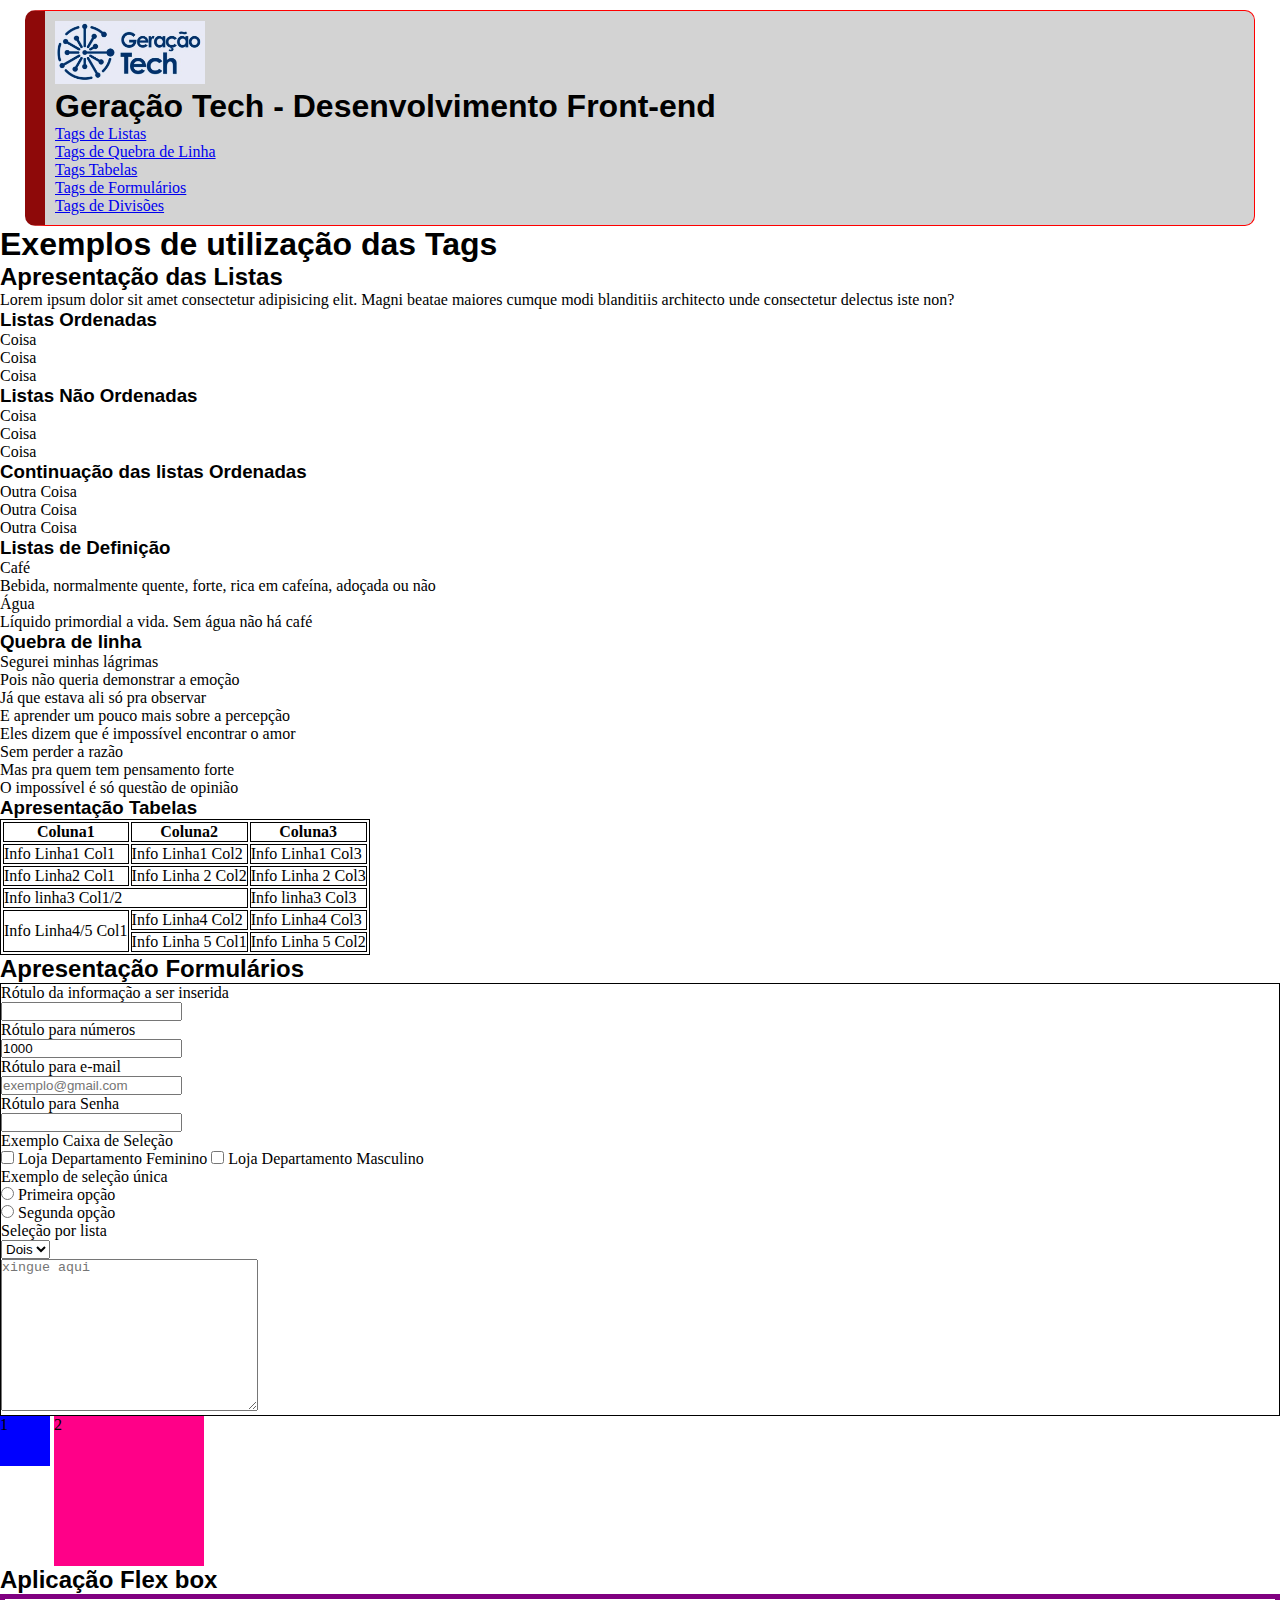
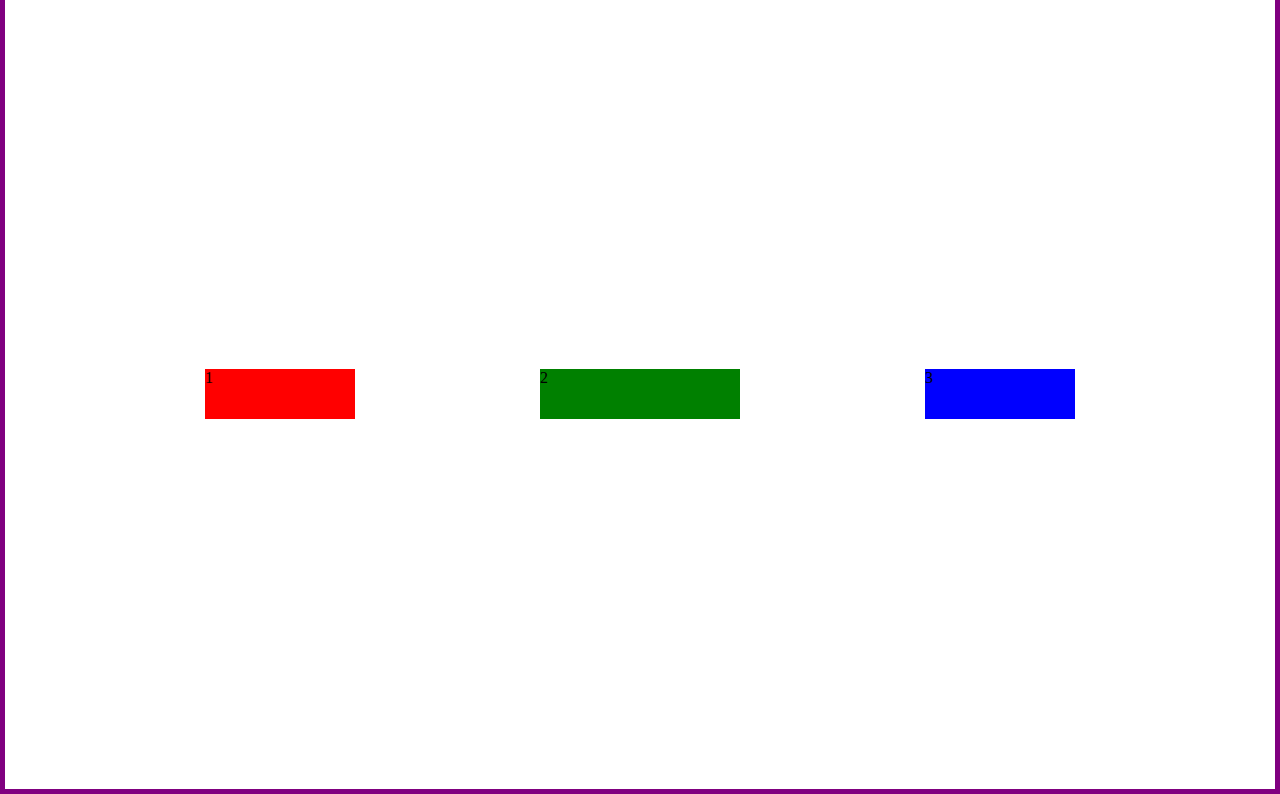
<file: index.html>
<!DOCTYPE html>
<html lang="pt-br">

<head>
    <meta charset="UTF-8">
    <meta name="viewport" content="width=device-width, initial-scale=1.0">
    <title>Document</title>

    <link rel="stylesheet" href="src/style.css">
</head>

<body>

    <header>
        <img src="./src/IMAGENS/GeracaoTech.jpeg" alt="Logo geração Tech">

        <h1> Geração Tech - Desenvolvimento Front-end</h1>

        <nav>
            <a href="#listas">Tags de Listas</a>
            <a href="#linha">Tags de Quebra de Linha</a>
            <a href="#tabelas">Tags Tabelas</a>
            <a href="#formularios">Tags de Formulários</a>
            <a href="#divisoes">Tags de Divisões</a>
        </nav>
    </header>

    <main>
        <h1>Exemplos de utilização das Tags</h1>

        <section id="listas">
            <h2>Apresentação das Listas</h2>

            <p>Lorem ipsum dolor sit amet consectetur adipisicing elit. Magni beatae maiores cumque modi blanditiis
                architecto unde consectetur delectus iste non?</p>

            <h3>Listas Ordenadas</h3>

            <ol type="A">
                <li>Coisa</li>
                <li>Coisa</li>
                <li>Coisa</li>
            </ol>

            <h3>Listas Não Ordenadas</h3>

            <ul>
                <li>Coisa</li>
                <li>Coisa</li>
                <li>Coisa</li>
            </ul>

            <h3>Continuação das listas Ordenadas</h3>

            <ol type="A" start=4>
                <li>Outra Coisa</li>
                <li>Outra Coisa</li>
                <li>Outra Coisa</li>
            </ol>

            <h3>Listas de Definição</h3>

            <dl>
                <ol>
                    <li>
                        <dt>Café</dt>
                        <dd>Bebida, normalmente quente, forte, rica em cafeína, adoçada ou não</dd>
                    </li>
                    <li>
                        <dt>Água</dt>
                        <dd>Líquido primordial a vida. Sem água não há café</dd>
                    </li>
                </ol>
            </dl>
        </section>

        <section id="linha">
            <h3>Quebra de linha</h3>

            <p>
                Segurei minhas lágrimas<br>
                Pois não queria demonstrar a emoção<br>
                Já que estava ali só pra observar<br>
                E aprender um pouco mais sobre a percepção<br>
                Eles dizem que é impossível encontrar o amor<br>
                Sem perder a razão<br>
                Mas pra quem tem pensamento forte<br>
                O impossível é só questão de opinião<br>
            </p>
        </section>

        <section id="tabelas">
            <h3>Apresentação Tabelas</h2>

                <table>

                    <!-- título das colunas -->
                    <th>Coluna1</th>
                    <th>Coluna2</th>
                    <th>Coluna3</th>
                    <!-- informações da tabela -->
                    <tr>
                        <td>Info Linha1 Col1</td>
                        <td>Info Linha1 Col2</td>
                        <td>Info Linha1 Col3</td>
                    </tr>

                    <tr>
                        <td>Info Linha2 Col1</td>
                        <td>Info Linha 2 Col2</td>
                        <td>Info Linha 2 Col3</td>
                    </tr>

                    <tr>
                        <td colspan="2">Info linha3 Col1/2</td>
                        <td>Info linha3 Col3</td>
                    </tr>

                    <tr>
                        <td rowspan="2">Info Linha4/5 Col1</td>
                        <td>Info Linha4 Col2</td>
                        <td>Info Linha4 Col3</td>
                    </tr>

                    <tr>
                        <td>Info Linha 5 Col1</td>
                        <td>Info Linha 5 Col2</td>
                    </tr>

                </table>
        </section>

        <section id="formularios">
            <h2>Apresentação Formulários</h2>

            <form>

                <label for="meuID">
                    Rótulo da informação a ser inserida
                </label>
                <br>
                <input type="text" id="meuID">

                <br>
                <label for="numero">
                    Rótulo para números
                </label>
                <br>
                <input type="number" id="numero" value="1000">

                <br>
                <label for="email">Rótulo para e-mail</label>
                <br>
                <input type="email" name="" id="email" placeholder="exemplo@gmail.com">

                <br>
                <label for="senha">Rótulo para Senha</label>
                <br>
                <input type="password" name="" id="senha">

                <br>
                <label for="">Exemplo Caixa de Seleção</label>
                <br>
                <input type="checkbox" name="selecao" id="f" value="LojaFeminino">
                <label for="f">Loja Departamento Feminino</label>

                <input type="checkbox" name="selecao" id="m" value="LojaMasculino">
                <label for="m">Loja Departamento Masculino</label>
                <br>
                <label for="">Exemplo de seleção única</label>
                <br>
                <input type="radio" name="selecaoUnica" id="um" value="1">
                <label for="um">Primeira opção</label><br>
                <input type="radio" name="selecaoUnica" id="dois" value="2">
                <label for="dois">Segunda opção</label>

                <br>
                <label for="testeSelect">Seleção por lista</label>
                <br>
                <select name="testeSelect" id="testeSelect">
                    <option value="1" disabled>Um</option>
                    <option value="2">Dois</option>
                    <option value="3">Três</option>
                </select>

                <br>
                <textarea name="" id="" cols="30" rows="10" placeholder="xingue aqui"></textarea>

            </form>
        </section>

        <section id="divisoes">
            <div class="div1">
                <p>1</p>
            </div>

            <div class="div2">
                <p>2</p>
            </div>
        </section>

        <section>
            <h2>Aplicação Flex box</h2>

            <div class="container">

                <div class="itemFlex vermelho">1</div>
                <div class="itemFlex verde">2</div>
                <div class="itemFlex azul">3</div>

            </div>
        </section>
    </main>

    <footer>

    </footer>

</body>

</html>
</file>
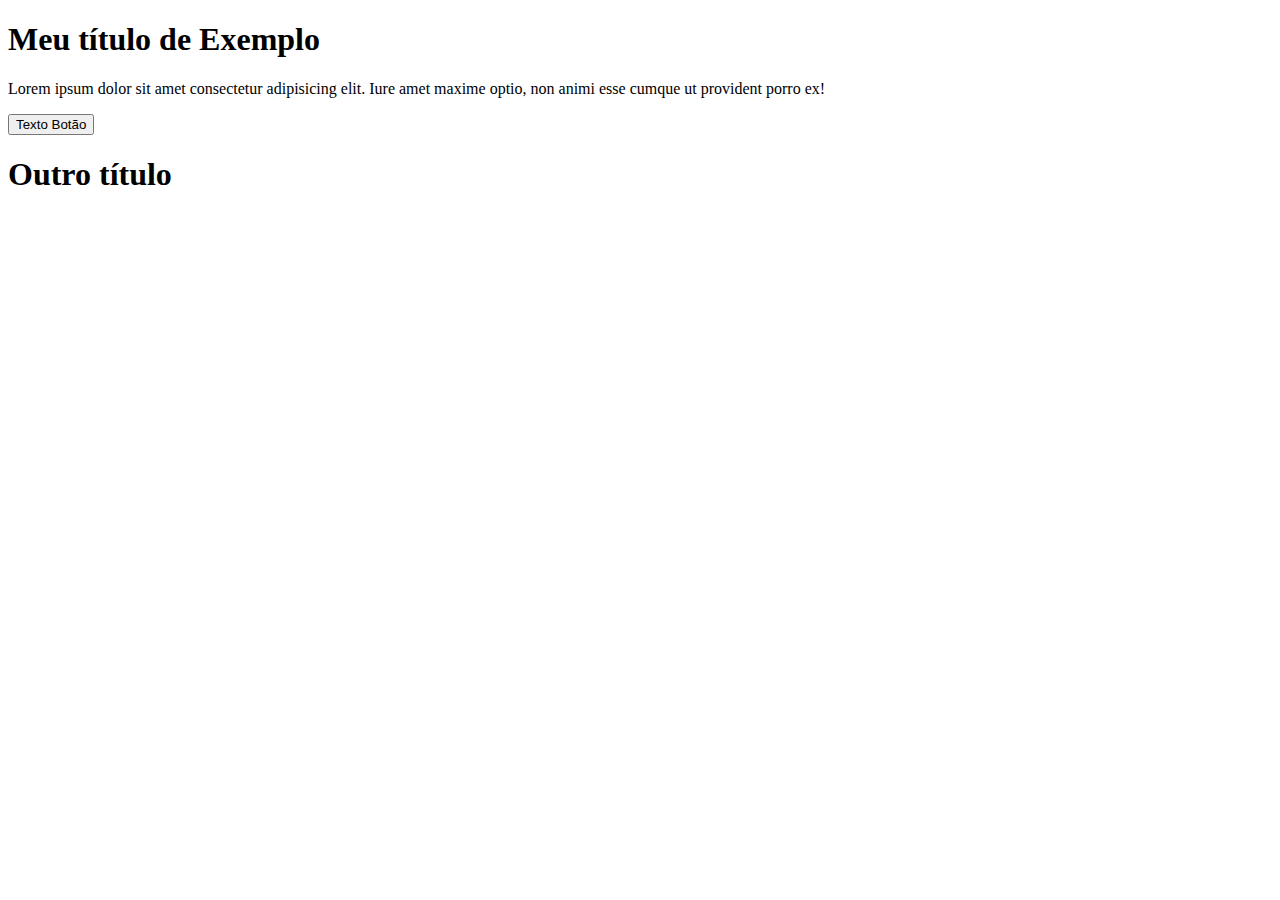
<file: bootstrap5.html>
<!DOCTYPE html>
<html lang="en">
<head>
    <meta charset="UTF-8">
    <meta name="viewport" content="width=device-width, initial-scale=1.0">
    <title>Introdução a Bibliotecas de CSS</title>

    <link href="https://cdn.jsdelivr.net/npm/bootstrap@5.0.2/dist/css/bootstrap.min.css" rel="stylesheet" integrity="sha384-EVSTQN3/azprG1Anm3QDgpJLIm9Nao0Yz1ztcQTwFspd3yD65VohhpuuCOmLASjC" crossorigin="anonymous">
</head>
<body>

    <h1 class="text-success fs-1 bg-info text-center">Meu título de Exemplo</h1>
    <p>Lorem ipsum dolor sit amet consectetur adipisicing elit. Iure amet maxime optio, non animi esse cumque ut provident porro ex!</p>
    <button>Texto Botão</button>

    <h1>Outro título</h1>

    <script src="https://cdn.jsdelivr.net/npm/bootstrap@5.0.2/dist/js/bootstrap.bundle.min.js" integrity="sha384-MrcW6ZMFYlzcLA8Nl+NtUVF0sA7MsXsP1UyJoMp4YLEuNSfAP+JcXn/tWtIaxVXM" crossorigin="anonymous"></script>

</body>
</html>
</file>
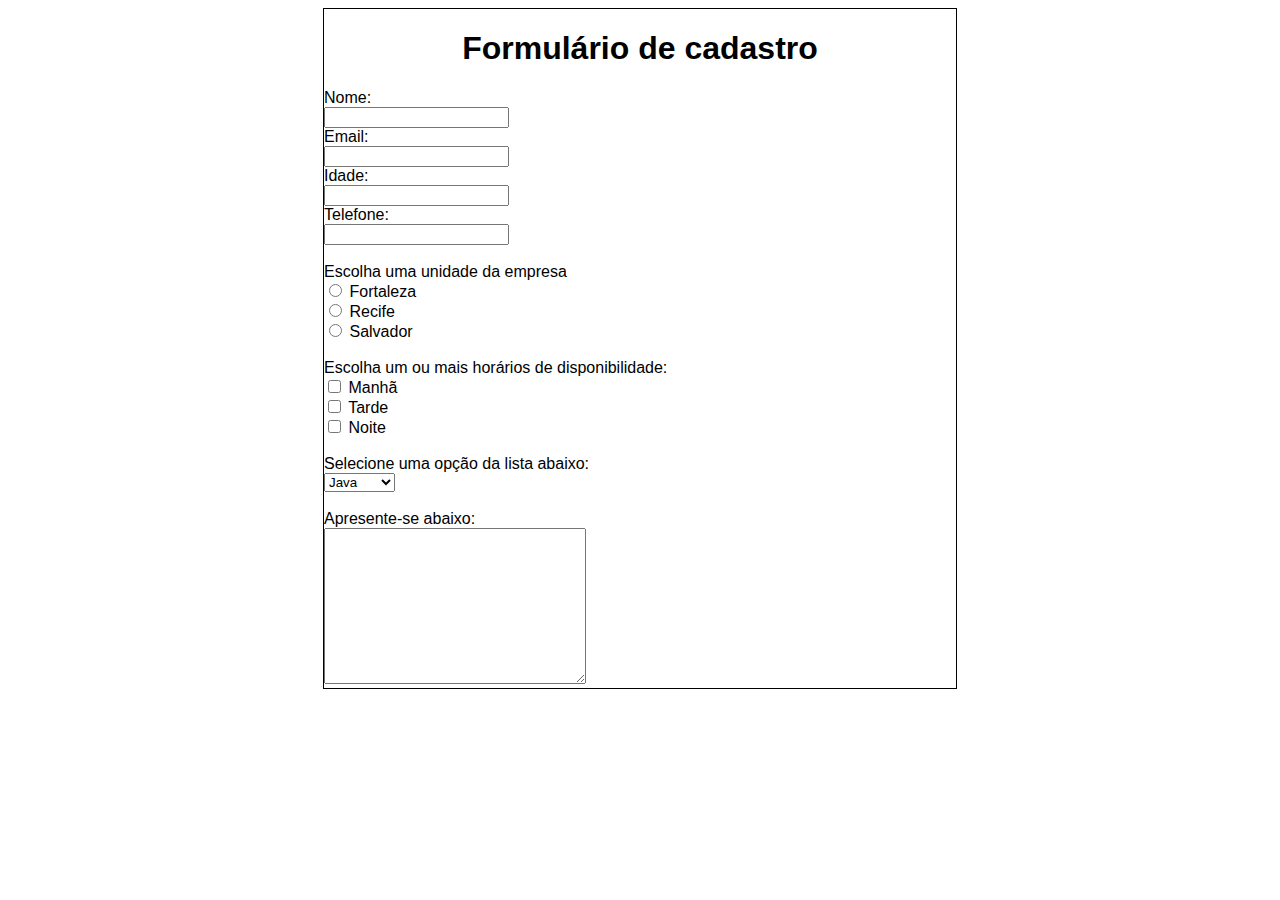
<file: FormCad.html>
<!DOCTYPE html>
<html lang="en">
<head>
    <meta charset="UTF-8">
    <meta name="viewport" content="width=device-width, initial-scale=1.0">
    <title>Document</title>

    <style>
        form
        {
            border: 1px solid black;
            width: 50%;
            margin: auto;
            font-family: sans-serif;
        }
        h1
        {
            text-align: center;
        }

    </style>
</head>
<body>
    <form action="">
        <h1>
            Formulário de cadastro
        </h1>
        <label for="nome">Nome:</label><br>
        <input type="text" name="nome" id="name"><br>

        <label for="email">Email:</label><br>
        <input type="email" name="email" id="e-mail"><br>

        <label for="idade">Idade:</label><br>
        <input type="number" name="idade" id="idade"><br>

        <label for="telefone">Telefone:</label><br>
        <input type="number" name="telefone" id="tel"><br><br>

        <label for="cidade">Escolha uma unidade da empresa</label><br>
        <input type="radio" name="cidade" id="Fortaleza">
        <label for="Fortaleza">Fortaleza</label><br>
        <input type="radio" name="cidade" id="Recife">
        <label for="Recife">Recife</label><br>
        <input type="radio" name="cidade" id="Salvador">
        <label for="Salvador">Salvador</label><br><br>

        <label for="horario">Escolha um ou mais horários de disponibilidade:</label><br>
        <input type="checkbox" name="manha" id="manha">
        <label for="manha">Manhã</label><br>
        <input type="checkbox" name="tarde" id="tarde">
        <label for="tarde">Tarde</label><br>
        <input type="checkbox" name="noite" id="noite">
        <label for="noite">Noite</label><br><br>

        <label for="programacao">Selecione uma opção da lista abaixo:</label><br>
        <select name="lista" id="lista">
            <option value="1">Java</option>
            <option value="2">Python</option>
            <option value="3">Node.Js</option>
            <option value="4">PHP</option>
            <option value="5">C++</option>
        </select><br><br>

        <label for="apresent">Apresente-se abaixo:</label><br>
        <textarea name="apresentacao" id="apresentacao" cols="30" rows="10"></textarea>

        
    </form>
</body>
</html>
</file>
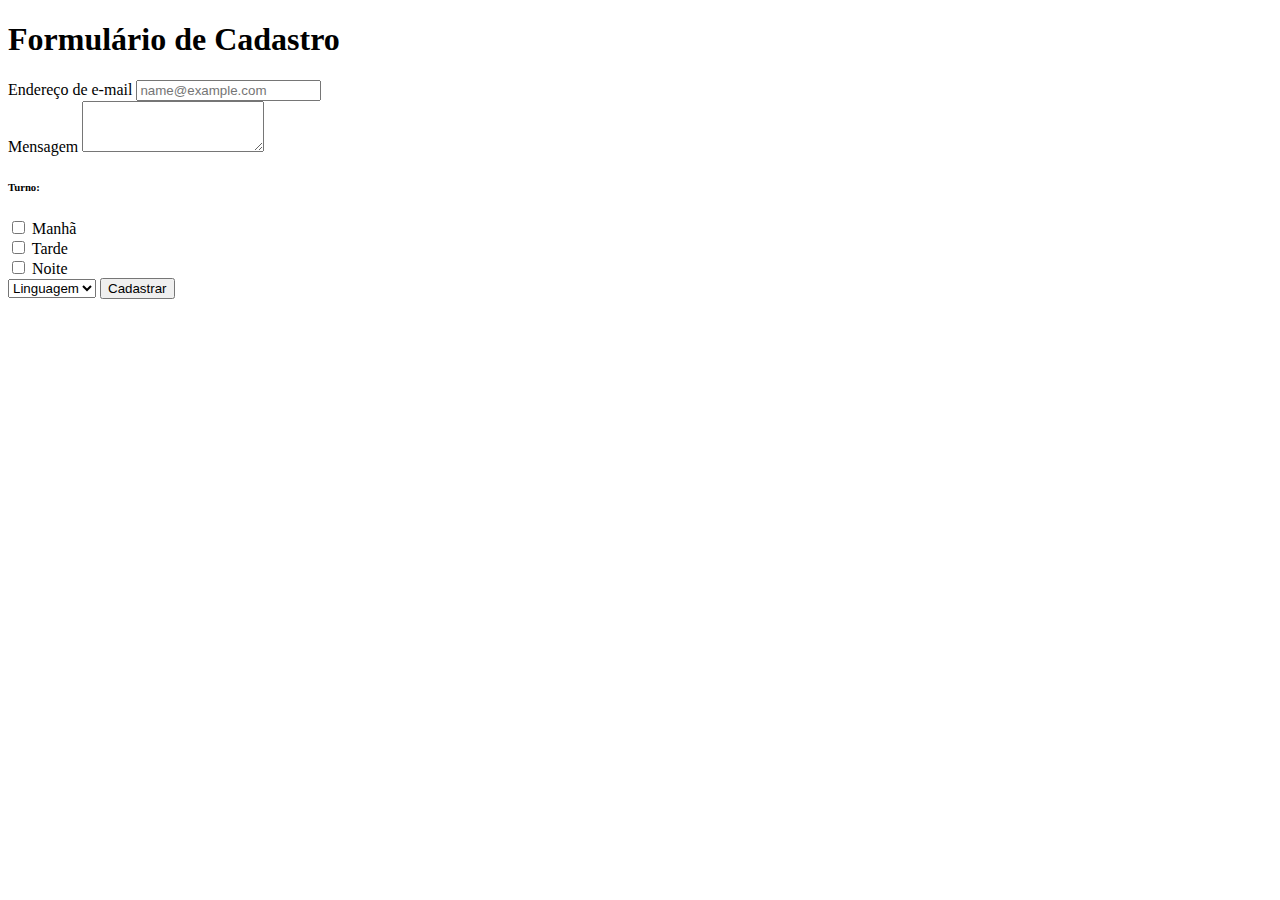
<file: FormularioCadastro.html>
<!DOCTYPE html>
<html lang="en">

<head>
    <meta charset="UTF-8">
    <meta name="viewport" content="width=device-width, initial-scale=1.0">
    <title>Formulario Cadastro</title>

    <link href="https://cdn.jsdelivr.net/npm/bootstrap@5.0.2/dist/css/bootstrap.min.css" rel="stylesheet"
        integrity="sha384-EVSTQN3/azprG1Anm3QDgpJLIm9Nao0Yz1ztcQTwFspd3yD65VohhpuuCOmLASjC" crossorigin="anonymous">
</head>

<body class="bg-secondary">
    <h1 class="text-center fs-2 text-light text-uppercase py-5 bg-dark">Formulário de Cadastro</h1>

    <div class="d-flex container justify-content-center">
        <form class="bg-white px-3 py-3 w-100">
            <div class="mb-3">
                <label for="emailad" class="form-label">Endereço de e-mail</label>
                <input type="email" class="form-control" id="emailad" placeholder="name@example.com">
            </div>
            <div class="mb-3">
                <label for="exampleFormControlTextarea1" class="form-label">Mensagem</label>
                <textarea class="form-control" id="exampleFormControlTextarea1" rows="3"></textarea>
            </div>
            <h6>Turno:</h2>
                <div class="form-check">
                    <input class="form-check-input" type="checkbox" value="manha" id="flexCheckDefault">
                    <label class="form-check-label" for="flexCheckDefault">
                        Manhã
                    </label>
                </div>
                <div class="form-check">
                    <input class="form-check-input" type="checkbox" value="tarde" id="flexCheckChecked">
                    <label class="form-check-label" for="flexCheckChecked">
                        Tarde
                    </label>
                </div>
                <div class="form-check">
                    <input class="form-check-input" type="checkbox" value="noite" id="flexCheckChecked">
                    <label class="form-check-label" for="flexCheckChecked">
                        Noite
                    </label>
                </div>

                <select class="form-select" aria-label="Default select example">
                    <option selected>Linguagem</option>
                    <option value="C+">C+</option>
                    <option value="Python">Python</option>
                    <option value="JS">JavaScript</option>
                </select>

                <button type="button" class="btn btn-primary btn-lg my-2">Cadastrar</button>
        </form>
    </div>


</body>

</html>
</file>
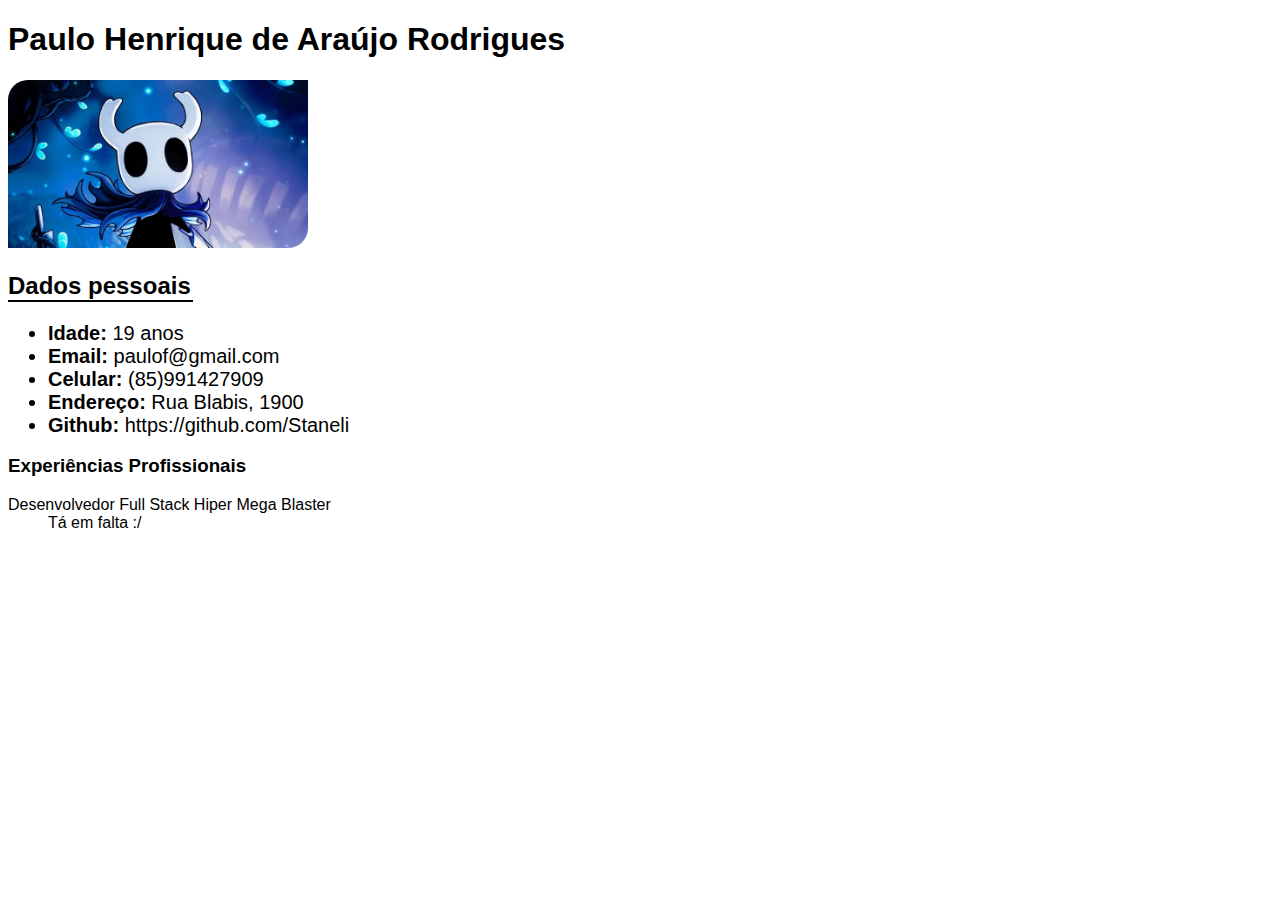
<file: sobreMim.html>
<!DOCTYPE html>
<html lang="en">

<head>
    <meta charset="UTF-8">
    <meta name="viewport" content="width=device-width, initial-scale=1.0">
    <title>Sobre mim</title>

    <style>
        * {
            font-family: sans-serif;
        }

        img {
            border-radius: 20px 0;
        }

        h2 {
            border-bottom: 2px solid black;
            width: 185px;
        }

        li {
            font-size: 20px;
        }

        span {
            font-weight: bold;
        }
    </style>
</head>

<body>
    <h1>Paulo Henrique de Araújo Rodrigues</h1>

    <img src="how-hollow-knights-community-crafted-gibberish-into-a-real-language-1567781461548.webp"
        alt="Hollow Knight de fundo azul" width="300px">

    <h2>Dados pessoais</h2>
    <ul>
        <li><span>Idade:</span> 19 anos</li>
        <li><span>Email:</span> paulof@gmail.com</li>
        <li><span>Celular:</span> (85)991427909</li>
        <li><span>Endereço:</span> Rua Blabis, 1900</li>
        <li><span>Github:</span> https://github.com/Staneli</li>
    </ul>

    <h3>Experiências Profissionais</h3>

    <dl>
        <dt>
            Desenvolvedor Full Stack Hiper Mega Blaster
        </dt>
        <dd>
            Tá em falta :/
        </dd>
    </dl>
</body>

</html>
</file>
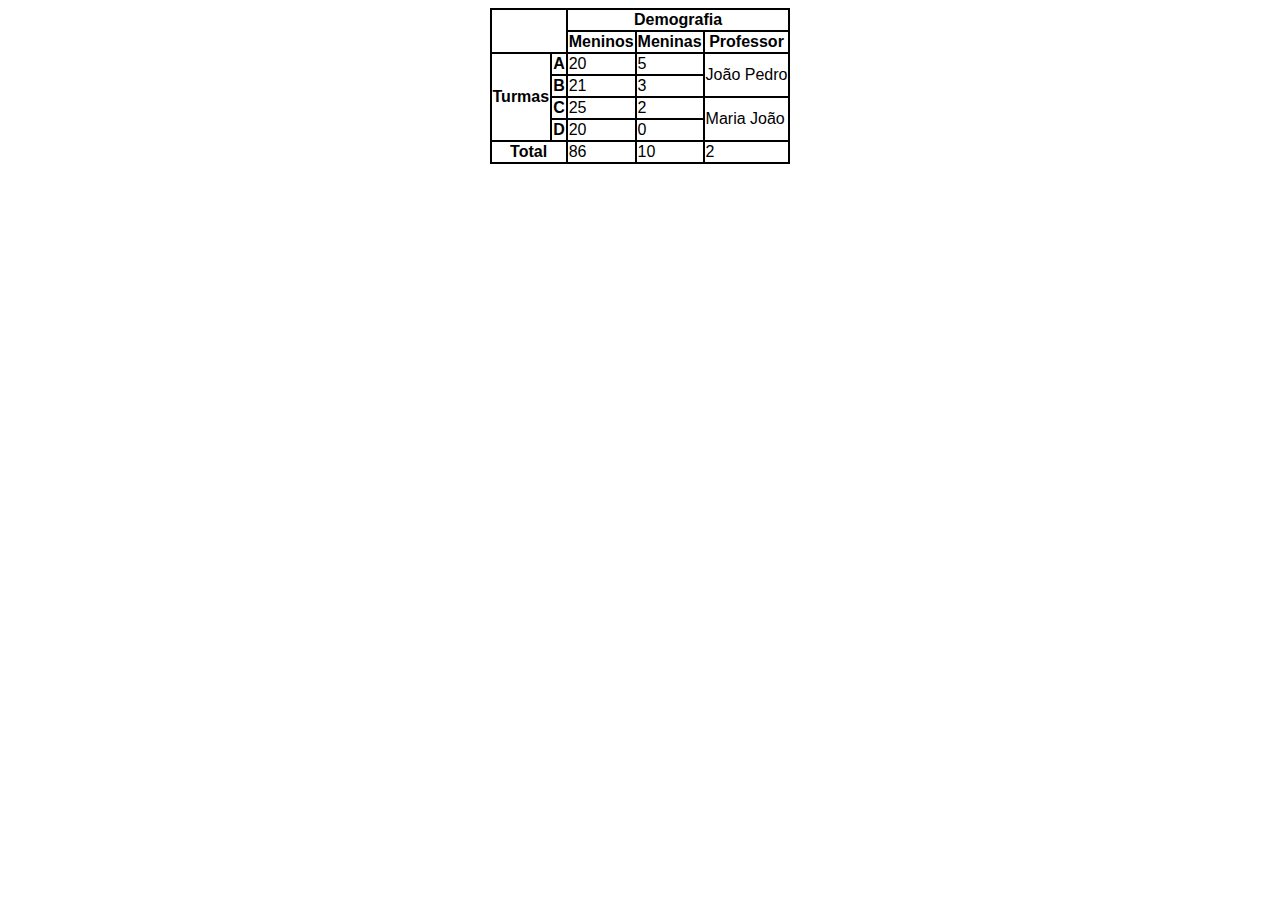
<file: tabelasDemo.html>
<!DOCTYPE html>
<html lang="en">
<head>
    <meta charset="UTF-8">
    <meta name="viewport" content="width=device-width, initial-scale=1.0">
    <title>Document</title>

    <style>
        table,td,th,tr
        {
            border: 2px solid black;
            border-collapse: collapse;
            font-family: sans-serif;
            margin: auto;
        }
    </style>
</head>
<body>
    <table>
        <tr>
            <td colspan="2" rowspan="2"></td>
            <th colspan="3">Demografia</th>
        </tr>   
        <tr>
            <th>Meninos</th>
            <th>Meninas</th>
            <th>Professor</th>
        </tr>
        <tr>
            <th rowspan="4">Turmas</th>
            <th>A</th>
            <td>20</td>
            <td>5</td>
            <td rowspan="2">João Pedro</td>
        </tr>
        <tr>
            <th>B</th>
            <td>21</td>
            <td>3</td>
        </tr>
        <tr>
            <th>C</th>
            <td>25</td>
            <td>2</td>
            <td rowspan="2">Maria João</td>
        </tr>
        <tr>
            <th>D</th>
            <td>20</td>
            <td>0</td>
        </tr>
        <tr>
            <th colspan="2">Total</th>
            <td>86</td>
            <td>10</td>
            <td>2</td>
        </tr>
    </table>
</body>
</html>
</file>
<file: src/style.css>
*
{
    padding: 0;
    margin: 0;
    box-sizing: border-box;
}

header
{
    border: 1px solid red;
    border-left: 20px solid rgb(142, 9, 9);
    border-radius: 10px;
    background-color: lightgray;
    margin: 10px 25px 0;
    padding: 10px;
}

header img
{
   width: 150px; 
}

nav a
{
    display: block;
}

h1,h2,h3 
{
    font-family: sans-serif;
}

table,th,td,tr,form 
{
    border: 1px solid black;
}

.div1
{
    background-color: blue;
    color: black;
    width: 50px;
    height: 50px;
    display: inline-block;
}
.div2
{
    background-color: rgb(255, 0, 136);
    color: black;
    width: 150px;
    height: 150px;
    display: inline-block;
}

.container
{
    border: 5px solid purple;
    padding: 15px;
    display: flex;
    /* width: 500px; */
    height: 800px;
    flex-direction: row;
    justify-content: space-evenly;
    align-items: center;
    flex-wrap: wrap-reverse;
}

.vermelho
{
    background-color: red;
    width: 150px;
    height: 50px;
}

.verde
{
    background-color: green;
    width: 200px;
    height: 50px;
}

.azul
{
    background-color: blue;
    width: 150px;
    height: 50px;
}
</file>
